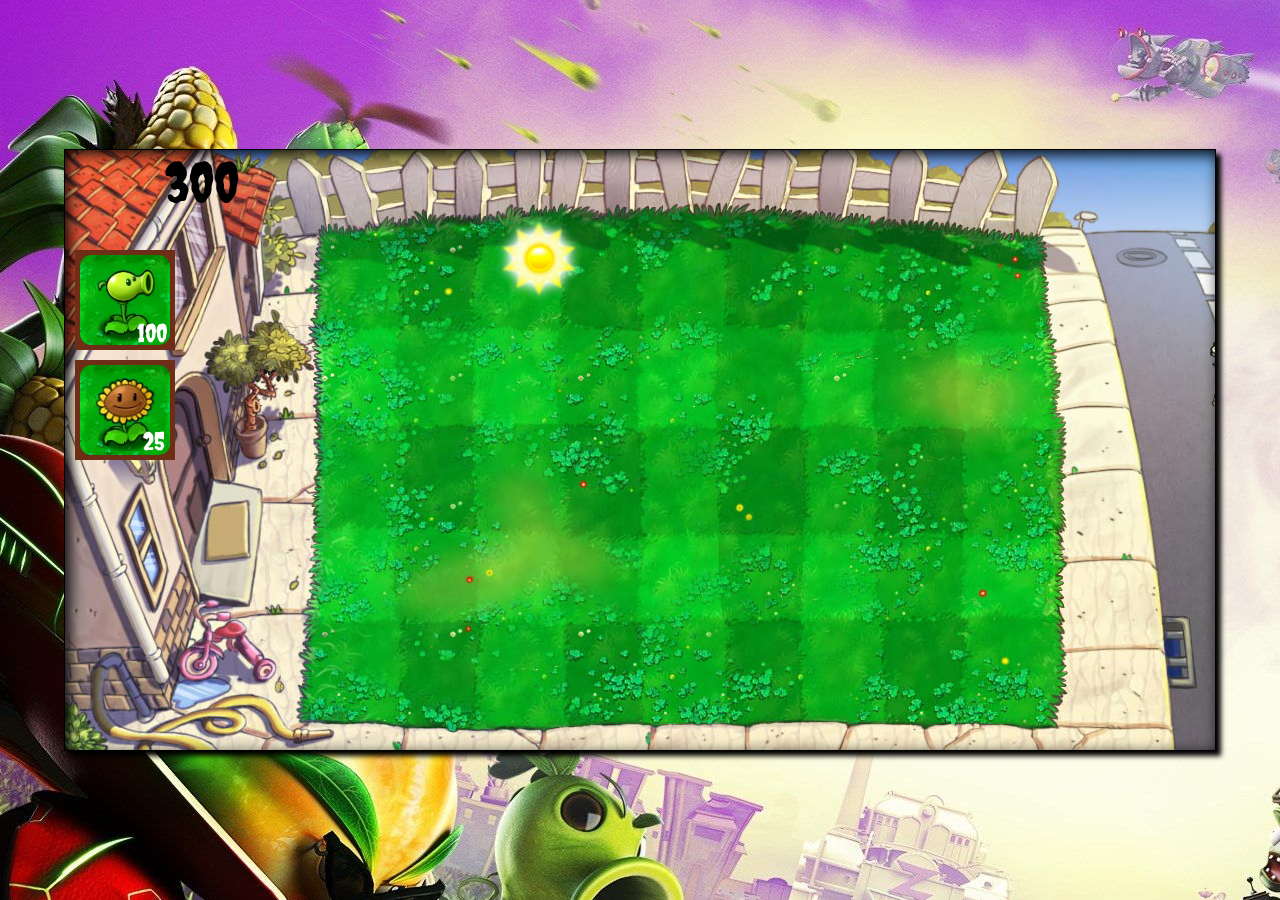
<file: index.html>
<!DOCTYPE html>
<html>
    <head>
        <title>Plantas vs. Zombies</title>
        <link href="./css/styles.css" rel="stylesheet" type="text/css">
        <link rel="preconnect" href="https://fonts.googleapis.com">
        <link rel="preconnect" href="https://fonts.gstatic.com" crossorigin>
        <link href="https://fonts.googleapis.com/css2?family=Creepster&display=swap" rel="stylesheet">
    </head>
    <body>
        <canvas id="canvas1"></canvas>
        
        <script type="module" charset="UTF-8" src="./js/main.js"></script>
    </body>
</html>
</file>
<file: css/styles.css>
html,body{
    height: 100%;
    width: 100%;
    padding: 0;
    margin: 0;
    background-image: url('../assets/wallpaper.jpg');
}

#canvas1 {
    border: 1px solid black;
    position: absolute;
    top: 50%;
    left: 50%;
    transform: translate(-50%, -50%);
    width: 1150px;
    height: 600px;
    background-image: url('../assets/dia.png');
    /* background-color: white; */
    -webkit-box-shadow: 5px 5px 5px 0px #000000, inset 4px 4px 15px 0px #000000, 5px 5px 15px 5px rgba(0,0,0,0); 
    box-shadow: 5px 5px 5px 0px #000000, inset 4px 4px 15px 0px #000000, 5px 5px 15px 5px rgba(0,0,0,0);
    font-family: 'Creepster', cursive;
    object-fit: fill;
    
}
</file>
